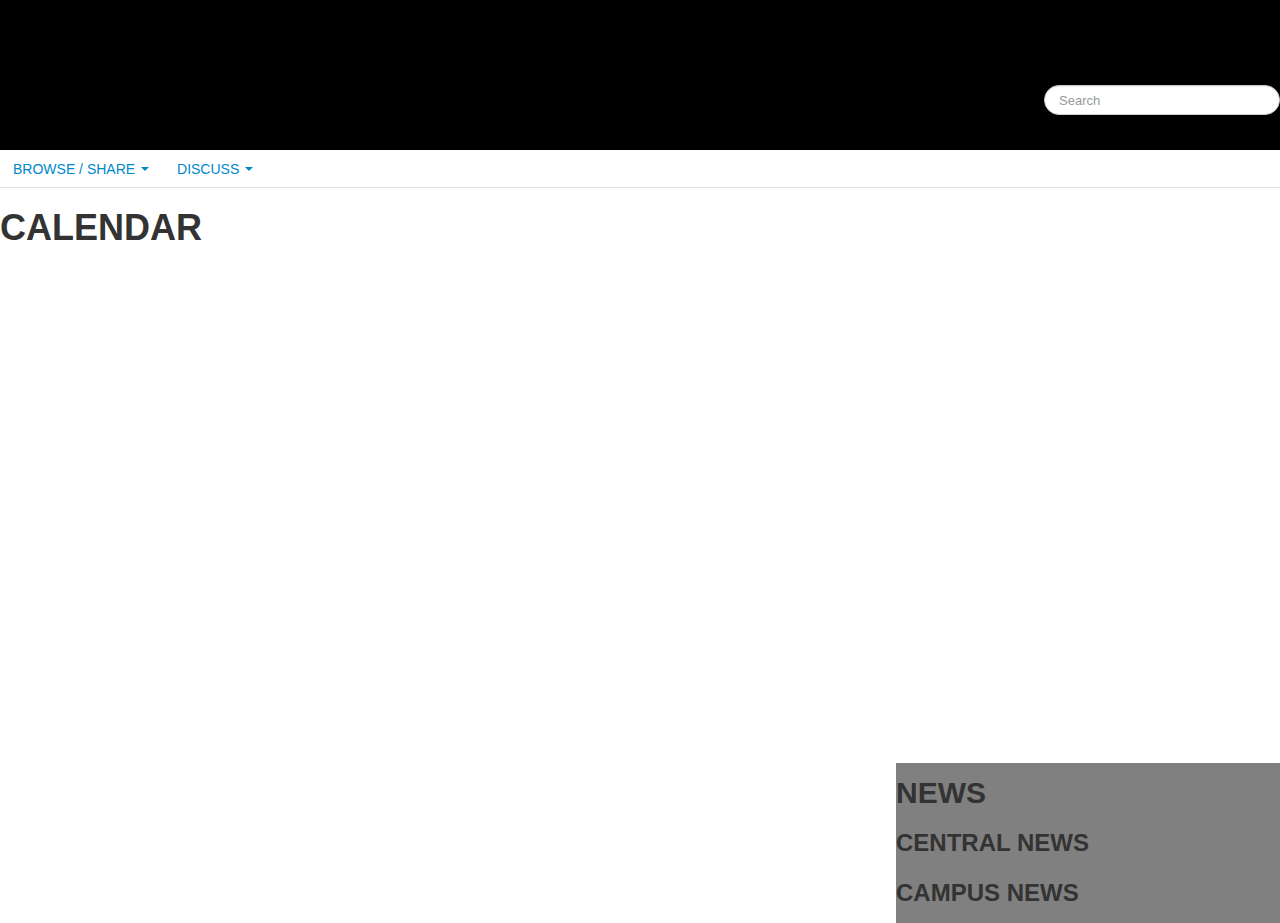
<file: index.html>
<!DOCTYPE html>
<html>
<!-- I'm making a change!!
a
b
c
d
-->
<head>
	<title>Central Hub</title>
	<link rel="stylesheet" href="css/bootstrap.css"/>
    <link rel="stylesheet" href="css/main.css"/>
</head>

<body>
		<div id = "top-container">
            <br /> 
            <br />
            <br />
            <br />
            <form class="navbar-search pull-right">
                <input type="text" class="search-query" placeholder="Search">
            </form>
        </div>

       	<div id = "navigation-bar">
        <ul class="nav nav-tabs">
            <li class="dropdown">
                <a class="dropdown-toggle"
                    data-toggle="dropdown"
                    href="#">
                    BROWSE / SHARE
                    <b class="caret"></b>
                </a>
                <ul class="dropdown-menu">
                    <li> <a href="recipes.html"> Recipes </a> </li>
                    <li> <a href="decorations.html"> Decorations </a> </li>
                    <li> <a href="lostandfound.html"> Lost and Found </a> </li>
                    <li> <a href="market.html"> Market </a> </li>
                </ul>
            </li>
            <li class="dropdown">
                <a class="dropdown-toggle"
                    data-toggle="dropdown"
                    href="#">
                    DISCUSS
                    <b class="caret"></b>
                </a>
                <ul class="dropdown-menu">
                    <!-- links --> 
                </ul>
            </li>
        </ul>
    </div>

        <div id = "main-container">
            <h1>
                CALENDAR
            </h1>
			<iframe src="https://www.google.com/calendar/embed?showTitle=0&amp;showPrint=0&amp;showTabs=0&amp;showCalendars=0&amp;height=500&amp;wkst=1&amp;bgcolor=%23FFFFFF&amp;src=vgsdupsejd525u1mk6dmbqe9v0%40group.calendar.google.com&amp;color=%232F6309&amp;ctz=America%2FNew_York" style=" border-width:0 " width="600" height="500" frameborder="0" scrolling="no"></iframe>
        </div>

        <div id = "sidebar-container">
            <h2> 
                NEWS
            </h2>
                <h3>
                    CENTRAL NEWS
                </h3>
                <h3>
                    CAMPUS NEWS
                </h3>
        </div>


	<script src="js/vendor/jquery.js" type="text/javascript"></script>
	<script src="js/vendor/bootstrap.js" type="text/javascript"></script>
</body>
</html>
</file>
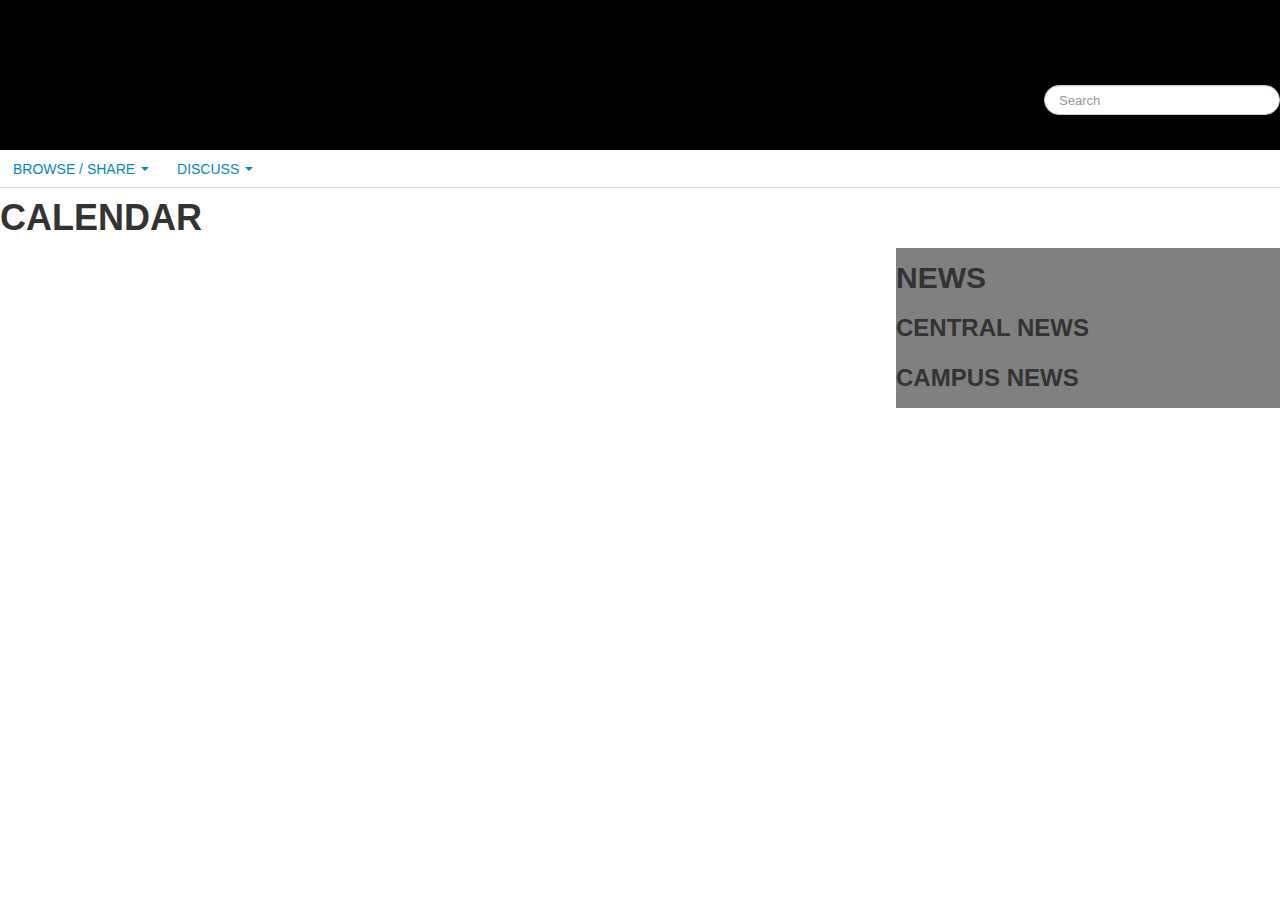
<file: index1.html>
<!DOCTYPE html>
<!--[if lt IE 7]>      <html class="no-js lt-ie9 lt-ie8 lt-ie7"> <![endif]-->
<!--[if IE 7]>         <html class="no-js lt-ie9 lt-ie8"> <![endif]-->
<!--[if IE 8]>         <html class="no-js lt-ie9"> <![endif]-->
<!--[if gt IE 8]><!--> <html class="no-js"> <!--<![endif]-->
    
<!-- Another change -->
<head>
        <meta charset="utf-8">
        <meta http-equiv="X-UA-Compatible" content="IE=edge,chrome=1">
        <title>Central Hub</title>
        <meta name="description" content="">
        <meta name="viewport" content="width=device-width">

        <!-- Place favicon.ico and apple-touch-icon.png in the root directory -->

        <link rel="stylesheet" href="css/bootstrap.css">
        <link rel="stylesheet" href="css/main.css">
        <script src="js/vendor/modernizr-2.6.1.min.js"></script>
    </head>
    <body>
        <!--[if lt IE 7]>
            <p class="chromeframe">You are using an outdated browser. <a href="http://browsehappy.com/">Upgrade your browser today</a> or <a href="http://www.google.com/chromeframe/?redirect=true">install Google Chrome Frame</a> to better experience this site.</p>
        <![endif]-->

        <!-- Add your site or application content here -->
        
        <div id = "top-container">
            <br /> 
            <br />
            <br />
            <br />
            <form class="navbar-search pull-right">
                <input type="text" class="search-query" placeholder="Search">
            </form>
        </div>

        <ul class="nav nav-tabs" id="navigation-bar">
            <li class="dropdown">
                <a class="dropdown-toggle"
                    data-toggle="dropdown"
                    href="#">
                    BROWSE / SHARE
                    <b class="caret"></b>
                </a>
                <ul class="dropdown-menu">
                    <li> <a href="recipes.html"> Recipes </a> </li>
                    <li> <a href="decorations.html"> Decorations </a> </li>
                    <li> <a href="lostandfound.html"> Lost and Found </a> </li>
                    <li> <a href="market.html"> Market </a> </li>
                </ul>
            </li>
            <li class="dropdown">
                <a class="dropdown-toggle"
                    data-toggle="dropdown"
                    href="#">
                    DISCUSS
                    <b class="caret"></b>
                </a>
                <ul class="dropdown-menu">
                    <!-- links --> 
                </ul>
            </li>
        </ul>



        <div id = "main-container">
            <h1>
                CALENDAR
            </h1>

        </div>

        <div id = "sidebar-container">
            <h2> 
                NEWS
            </h2>
                <h3>
                    CENTRAL NEWS
                </h3>
                <h3>
                    CAMPUS NEWS
                </h3>
        </div>





        <script src="//ajax.googleapis.com/ajax/libs/jquery/1.8.0/jquery.min.js"></script>
        <script>window.jQuery || document.write('<script src="js/vendor/jquery-1.8.0.min.js"><\/script>')</script>
        <script src="js/plugins.js"></script>
        <script src="js/main.js"></script>

        <!-- Google Analytics: change UA-XXXXX-X to be your site's ID. -->
        <script>
            var _gaq=[['_setAccount','UA-XXXXX-X'],['_trackPageview']];
            (function(d,t){var g=d.createElement(t),s=d.getElementsByTagName(t)[0];
            g.src=('https:'==location.protocol?'//ssl':'//www')+'.google-analytics.com/ga.js';
            s.parentNode.insertBefore(g,s)}(document,'script'));
        </script>
    </body>
</html>
</file>
<file: css/main.css>
#top-container{
    width: 100%;
    height: 150px;
    background-color: black; 
    margin-right: auto;
    margin-left: auto;
}

#main-container{
	height: 100%;
}

#content-container {
	width: 70%;
	min-height: 1000px;
	height: 100%;
	background-color: white;
	float:left;
}

#sidebar-container{
	width: 30%;
	height: 100%;
	background-color: gray;
	float:right;
}

#navigation-bar{
	margin-bottom: 0px;
}

.post {
	width: 80%;
	margin-left: 10%;
}

.post-title {
	text-align: center;
	text-transform: capitalize;
	text-decoration: underline;
	margin-top:10px;
	margin-bottom:10px;
	font-size: 25px;
	font-weight: bold;
}

.post-image { 
	height: 250px;
}

.post-image img {
	margin: 20px;
	display: block;
    vertical-align: middle;
    height: 100%;
    margin-left: auto;
    margin-right: auto;
}

.post-content {
	padding-top: 10px;
	padding-bottom: 10px;
	text-indent: 50px;
	line-height: 1.5;
	font-size: 18px;
}

.post-footer {
	font-size: 12px;
}
</file>
